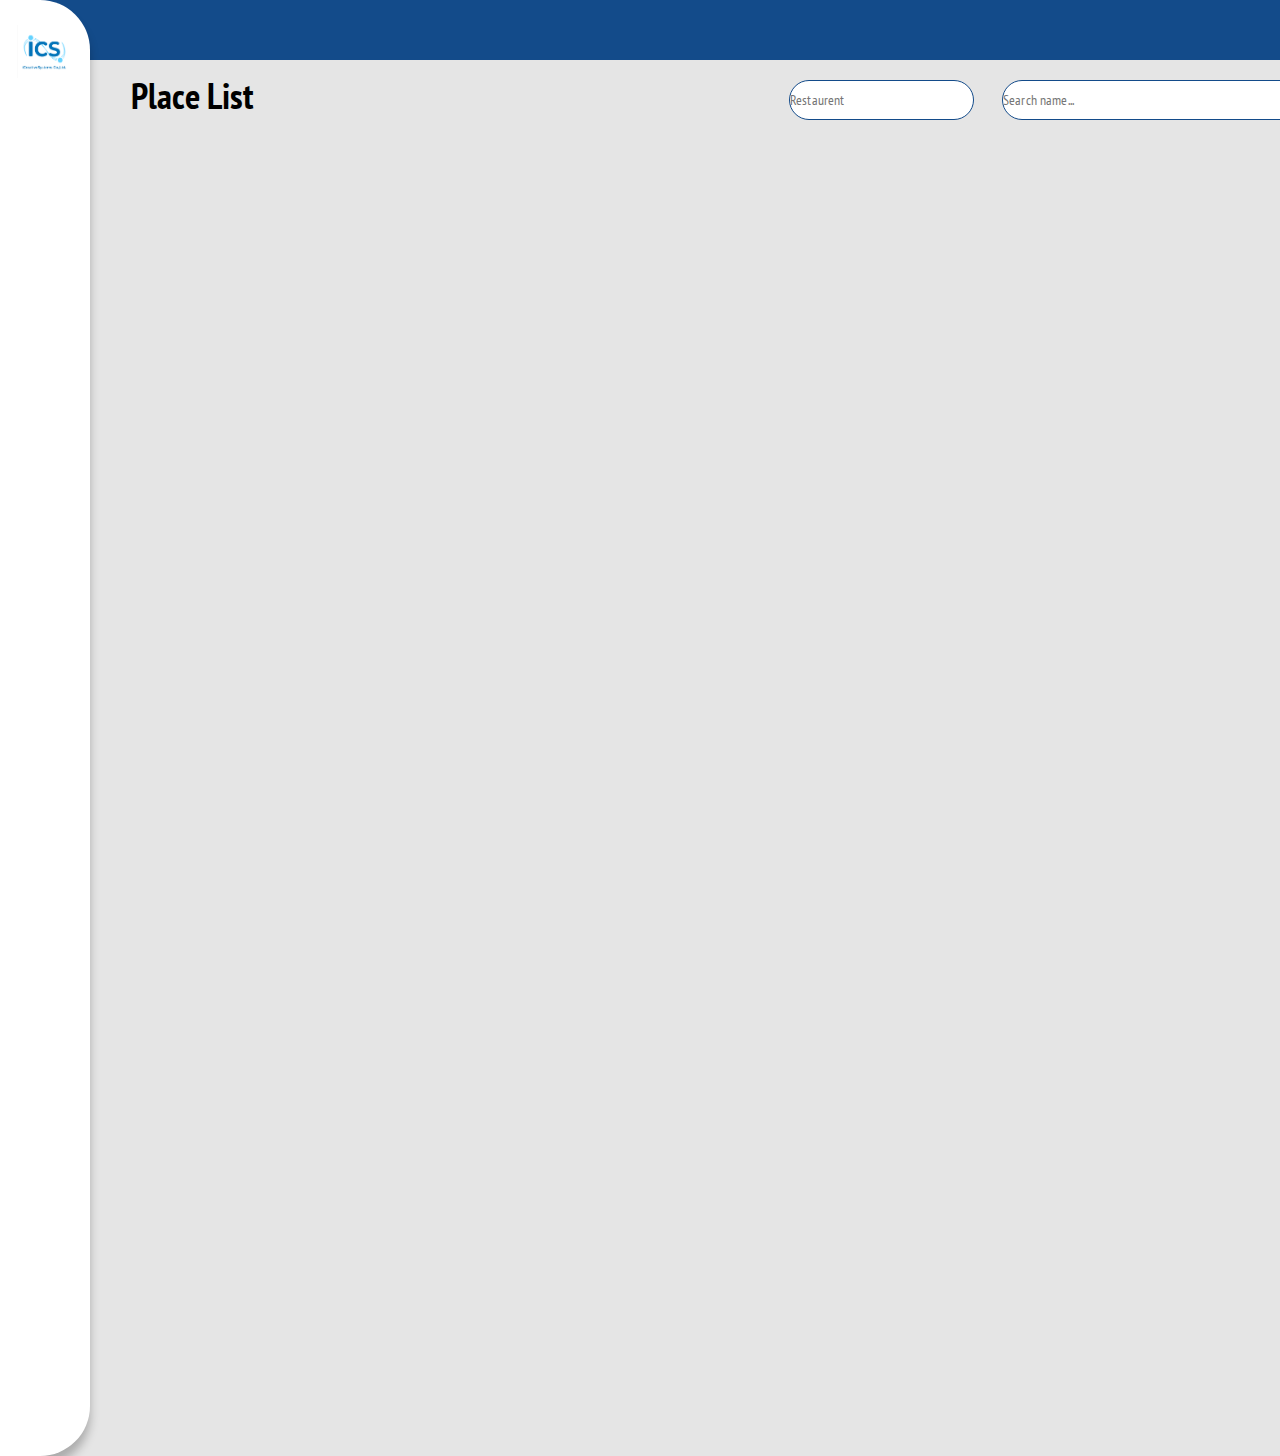
<file: index.html>
<!DOCTYPE html>
<html lang="en">
<head>
    <meta charset="UTF-8">
    <meta http-equiv="X-UA-Compatible" content="IE=edge">
    <meta name="viewport" content="width=device-width, initial-scale=1.0">
    <title>Test Assignment</title>
    <link rel="stylesheet" href="./css/style.css">
    <link href="https://cdn.jsdelivr.net/npm/bootstrap@5.2.1/dist/css/bootstrap.min.css" rel="stylesheet" integrity="sha384-iYQeCzEYFbKjA/T2uDLTpkwGzCiq6soy8tYaI1GyVh/UjpbCx/TYkiZhlZB6+fzT" crossorigin="anonymous">
    <link rel="stylesheet" href="https://cdn.jsdelivr.net/npm/bootstrap-icons@1.9.1/font/bootstrap-icons.css">
    <script src="https://ajax.googleapis.com/ajax/libs/jquery/3.1.0/jquery.min.js"></script>
</head>
<body>
    <nav>
        <div class="nav">
            <div class="nav-left"></div>
            <img src="./img/logo.png" class="logo-nav" />
            <i class="bi bi-bell"></i>

            <div class="profile">Akkarapol</div>
        </div>
    </nav>
    <section>
        <div class="place">
            <h2>Place List</h2>
        </div>
        <div id="restaurent"></div>
        <span>
            <input id="search" type="text" name="secrch" class="search-res" placeholder="Restaurent">
            <ul class="list-group" id="result"></ul>
        </span>
        <span>
            <input id="search" type="text" name="secrch" onkeyup="" class="search-name" placeholder="Search name...">
        </span>
    </section>
    <!-- Restaurent -->
    <!-- <section>
        <div id="restaurent"></div>
    </section> -->

</body>
<script src="https://cdn.jsdelivr.net/npm/bootstrap@5.2.1/dist/js/bootstrap.bundle.min.js" integrity="sha384-u1OknCvxWvY5kfmNBILK2hRnQC3Pr17a+RTT6rIHI7NnikvbZlHgTPOOmMi466C8" crossorigin="anonymous"></script>
<!-- <script src="script.js"></script> -->
<!-- <script>
    $.getJSON('example_data.json' , function(data){
        for( var i=0; i<data.length; i++) {
            var name = data[i]['name'];
            $("result").append("<div>"+name+"<div>")
        }
    })
</script> -->
<script>
    $(document).ready(function(){
        $.ajaxSetup({ cache: false });
        $('#search').keyup(function(){
        $('#result').html('');
        $('#state').val('');
        var searchField = $('#search').val();
        var expression = new RegExp(searchField, "i");
        $.getJSON('example_data.json', function(data) {
        $.each(data, function(key, value){
        if (value.name.search(expression) != -1 || value.name.search(expression) != -1)
        {
        $('#result').append('<div class="card" style="width:400px; height:250px; left:132px; top:100px; float: left;"><img src="'+value.profile_image_url+'" height="60" width="60" class="img-thumbnail" /><img src="'+value.images+'" height="60" width="60" class="img-thumbnail" /><span>'+value.name+'<span class="text-muted">'+value.rating+'</span></div>');
        }
       });   
      });
     });
     
        $('#result').on('click', 'li', function() {
        var click_text = $(this).text().split('|');
        $('#search').val($.trim(click_text[0]));
        $("#result").html('');
        });
    });
    </script>
</html>
</file>
<file: css/style.css>
@import url('https://fonts.googleapis.com/css2?family=PT+Sans+Narrow:wght@400;700&display=swap');

 root {
    --primary : #134B8A;
    --secondary : #0F1E56;
    --sky : #C4D3E9;
    --lightgray : #C3BEBB;
    --white : #FFFFFF;
    --black : #000000;
    --grayblack : #605C5C;
    --graywhite : #E0E0E0;
    --gray : #9e9e9e;
}

*{
    margin: 0;
    padding: 0;
    box-sizing: border-box;
    font-family: 'PT Sans Narrow', sans-serif;
}

body{
    background-color: #e5e5e5;
}

nav {
    background-color: #134B8A;
    height: 60px;
}

.bi-bell{
    color: #FFFFFF;
}

.logo-nav {
    position: relative;
    width: 53px;
    height: 53px;
    margin-left: 17px;
    margin-top: 25px;
}

.nav-left{
    position: absolute;
    left: 0%;
    right: 0%;
    top: 0%;
    bottom: 0%;
    background-color: #FFFFFF;
    width: 90px;
    height: 1456px;
    border-radius: 0px 50px 50px 0px;
    box-shadow: 0px 10px 10px rgba(0, 0, 0, 0.25);

}

.place {
    margin-top: 20px;
    margin-left: 131px;
    width: 150px;
    height: 32px;
    font-weight: 500;
    font-size: 24px;
    line-height: 133.4%;
}

.search-res{
    box-sizing: border-box;
    position: absolute;
    width: 185px;
    height: 40px;
    left: 789px;
    top: 80px;
    /* white-1 */
    background: #FFFFFF;
    border: 1px solid #134B8A;
    border-radius: 50px;
    font-size: 14px;
    letter-spacing: 0.15px;
}

.search-name{
    box-sizing: border-box;
    position: absolute;
    width: 400px;
    height: 40px;
    left: 1002px;
    top: 80px;
    /* white-1 */
    background: #FFFFFF;
    border: 1px solid #134B8A;
    border-radius: 50px;
    font-size: 14px;
    letter-spacing: 0.15px;
}
</file>
